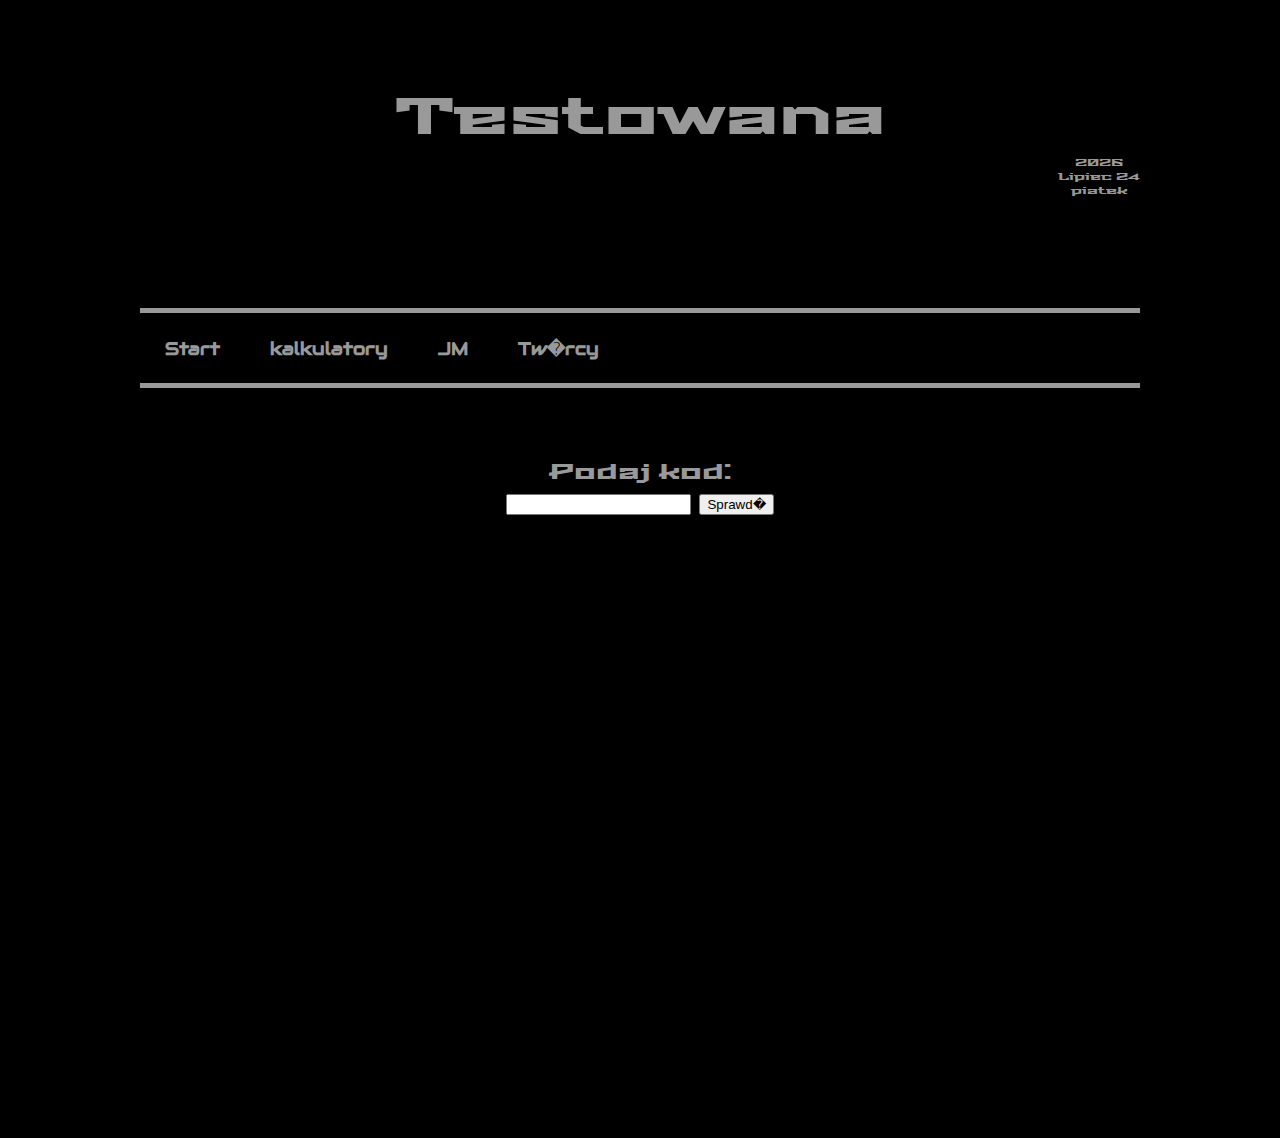
<file: DAC.html>
<html>
<head>
        <script src="scripts.js"></script>
        <link rel="stylesheet" type="text/css" title="a" href="style.css"/>
        <link rel="alternate stylesheet" title="b" type="text/css" href="stylea.css"/>
        <link href='http://fonts.googleapis.com/css?family=Audiowide&subset=latin,latin-ext' rel='stylesheet' type='text/css'>
        <link href='http://fonts.googleapis.com/css?family=Stalinist+One&subset=latin,latin-ext,cyrillic' rel='stylesheet' type='text/css'>
</head>
<body onLoad="cos()">
	<div id="wszystko">
		<div id="gora">
                     <div id="head">
			<div id="header">
                          <br>Testowana
                          <br><div id="kalendarz" style="Font-size:10px; float:right"></div>
                        </div>


			<div id="menu">
		       <center><a href="index.php" style="text-decoration:none;"> <div class="but" id="but1">
                       Start
                       </div></a>
		       <div id="calce" class="but" onmouseover="calce1()" onmouseout="calce2()">kalkulatory</br><div id="calce1">
                       <a href="DAC.php" style="text-decoration:none;"><div class="but2">DA Calc
                       </div></a><br>
                       <a href="boost.php" style="text-decoration:none;"><div class="but2">Boost
                       </div></a></div></div>
		       <a href="JM.php" style="text-decoration:none;"> <div class="but" id="but3">
                       JM
                       </div></a>
		       <a href="autor.php" style="text-decoration:none;"> <div class="but" id="but4">
                       Tw�rcy
                       </div></a>
                       </center>
		       </div>
                     </div>
		</div>
		<div id="container">
                <p>Podaj kod:<br>
                <input type="text" id="kod">
                <input type="submit" value="Sprawd�" onClick="kod()"></p>
                <p id="trasa"></p>
                <p id="mapa"></p>
                <p id="legenda"></p>
                <form>
                 <!-- <input type="submit" onclick="switch_style('a');return false;" name="theme" value="a Theme" id="blue">
                  <input type="submit" onclick="switch_style('b');return false;" name="theme" value="b Theme" id="pink">-->
                </form> 
                </div>
	</div>
</body
</html>
</file>
<file: style.css>
body{
background-color:black;
}
#wszystko{
  text-decoration:none;
  margin: 0 auto;
  height:1000;
  width:1000;
  background-color:black;
}
#header{
  text-decoration:none;
  font-family: 'Stalinist One', cursive;
  color:#999;
  font-size: 50px;
  text-align:center;
  float:left;
  height:300;
  width:1000;
  background-color:black;
  border-bottom-style:solid;
  border-width:5px;
  border-color:#999;

}
#head{
  text-decoration:none;
  float:left;
}
#menu{
  text-decoration:none;
  float:left;
  height:70;
  width:1000;
  background-color:black;
}
#container{
  text-decoration:none;
  font-family: 'Stalinist One', cursive;
  color:#999;
  font-size: 20px;
  text-align:center;
  float:left;
  height:650;
  width:1000;
  background-color:black;
  border-top-style:solid;
  border-width:5px;
  border-color:#999;
  padding:50px 0px;
}
.buttons {
    text-decoration: none;
    overflow:hidden;
}
#kalendarz{
  color:#999;
  font-family: 'Stalinist One', cursive;
}
.but{
    text-decoration: none;
    border-radius:10px;
    -moz-border-radius:10px;
    -webkit-border-radius:10px;

    background-color:black;
    display:block;
    float:left;
    margin:10px;
    overflow:hidden;
    padding:10px 15px;
    position:relative;
    text-decoration:none;

    transition:all 0.5s ease-in-out;
    -moz-transition:all 0.5s ease-in-out;
    -o-transition:all 0.5s ease-in-out;
    -webkit-transition:all 0.5s ease-in-out;

    font-family: 'Audiowide', cursive;
    font-size:18px;
    color:#999;
    float:left;
    font-weight:bold;
    line-height:32px;
}
.but:hover{
color:#555;
background-color:#AAA;

-webkit-box-shadow: -1px -1px 30px 0px rgba(255, 255, 255, 1);
-moz-box-shadow:    -1px -1px 30px 0px rgba(255, 255, 255, 1);
box-shadow:         -1px -1px 30px 0px rgba(255, 255, 255, 1);

text-shadow: 0 0 0.20em #FFF, 0 0 0.20em #FFF,
    transition-property: text-shadow;
    transition:all 0.5s ease-in-out;
    -moz-transition:all 0.10s ease-in-out;
    -o-transition:all 0.10s ease-in-out;
    -webkit-transition:all 0.5s ease-in-out;
}
.but2{
    text-decoration: none;
    border-radius:10px;
    -moz-border-radius:10px;
    -webkit-border-radius:10px;


    float:left;
    overflow:hidden;
    padding:10px 15px;
    position:relative;
    text-decoration:none;

    transition:all 0.5s ease-in-out;
    -moz-transition:all 0.5s ease-in-out;
    -o-transition:all 0.5s ease-in-out;
    -webkit-transition:all 0.5s ease-in-out;

    font-family: 'Audiowide', cursive;
    font-size:18px;
    color:#555;
    float:left;
    font-weight:bold;
    line-height:32px;
}
.but2:hover{
color:#999;
}
#calce1{
    display:none;
    overflow:hidden;
    text-decoration: none;
    display: none;
    color:#555;
    
    transition:all 0.5s ease-in-out;
    -moz-transition:all 0.5s ease-in-out;
    -o-transition:all 0.5s ease-in-out;
    -webkit-transition:all 0.5s ease-in-out;
  border-top-style:solid;
  border-width:1px;
  border-height:5px;
  border-color:#555;
}
.JM{
	position: absolute;
        left: 420;
        top: 700;
        z-index: 0;
}
#tekst{
        position: relative;
        z-index: 1;
}
#out{
	width: 1000;
	padding:0px 80px 0px 0px;
	margin: 0 auto;
	font-size:15px;
}
#out2{
        width:265px;
        height:265px;
}
.saper{
        font-size:10px;
        float:left;
        width:25px;
        height:25px;
        background-color:lightgray;
        border:1px solid black;
}
.saper:hover{
        background-color:gray;
}
.hidden{
        display:block;
        overflow:hidden;
        display: none;
        width:24px;
        height:24px;
}
.flagor{
        display:block;
        overflow:hidden;
        width:22px;
        height:22px;
}
</file>
<file: stylea.css>
body{
background-image:white
}
#wszystko{
  margin: 0 auto;
  height:1000;
  width:1000;
  background-color:white;
}
#header{
  text-decoration:none;
  font-family: 'Stalinist One', cursive;
  color:#009;
  font-size: 50px;
  text-align:center;
  float:left;
  height:300;
  width:1000;
  background-color:white;
  border-bottom-style:solid;
  border-width:5px;
  border-color:#009;

}
#head{
  float:left;
}
#menu{
  float:left;
  height:70;
  width:1000;
  background-color:white;
}
#container{
  text-decoration:none;
  font-family: 'Stalinist One', cursive;
  color:#009;
  font-size: 20px;
  text-align:center;
  float:left;
  height:650;
  width:1000;
  background-color:white;
  border-top-style:solid;
  border-width:5px;
  border-color:#009;
}
.buttons {
    overflow:hidden;
}
.but{
    border-radius:10px;
    -moz-border-radius:10px;
    -webkit-border-radius:10px;



    background-color:white;
    display:block;
    float:left;
    margin:10px;
    overflow:hidden;
    padding:10px 15px;
    position:relative;
    text-decoration:none;

    transition:all 0.5s ease-in-out;
    -moz-transition:all 0.5s ease-in-out;
    -o-transition:all 0.5s ease-in-out;
    -webkit-transition:all 0.5s ease-in-out;

    font-family: 'Audiowide', cursive;
    font-size:18px;
    color:#009;
    float:left;
    font-weight:bold;
    line-height:32px;
}
.but:hover{
color:#005;
background-color:#00A;

-webkit-box-shadow: -1px -1px 30px 0px rgba(0, 0, 255, 1);
-moz-box-shadow:    -1px -1px 30px 0px rgba(0, 0, 255, 1);
box-shadow:         -1px -1px 30px 0px rgba(0, 0, 255, 1);

text-shadow: 0 0 0.20em #78F, 0 0 0.20em #78F,
    transition-property: text-shadow;
    transition:all 0.5s ease-in-out;
    -moz-transition:all 0.10s ease-in-out;
    -o-transition:all 0.10s ease-in-out;
    -webkit-transition:all 0.5s ease-in-out;
}
</file>
